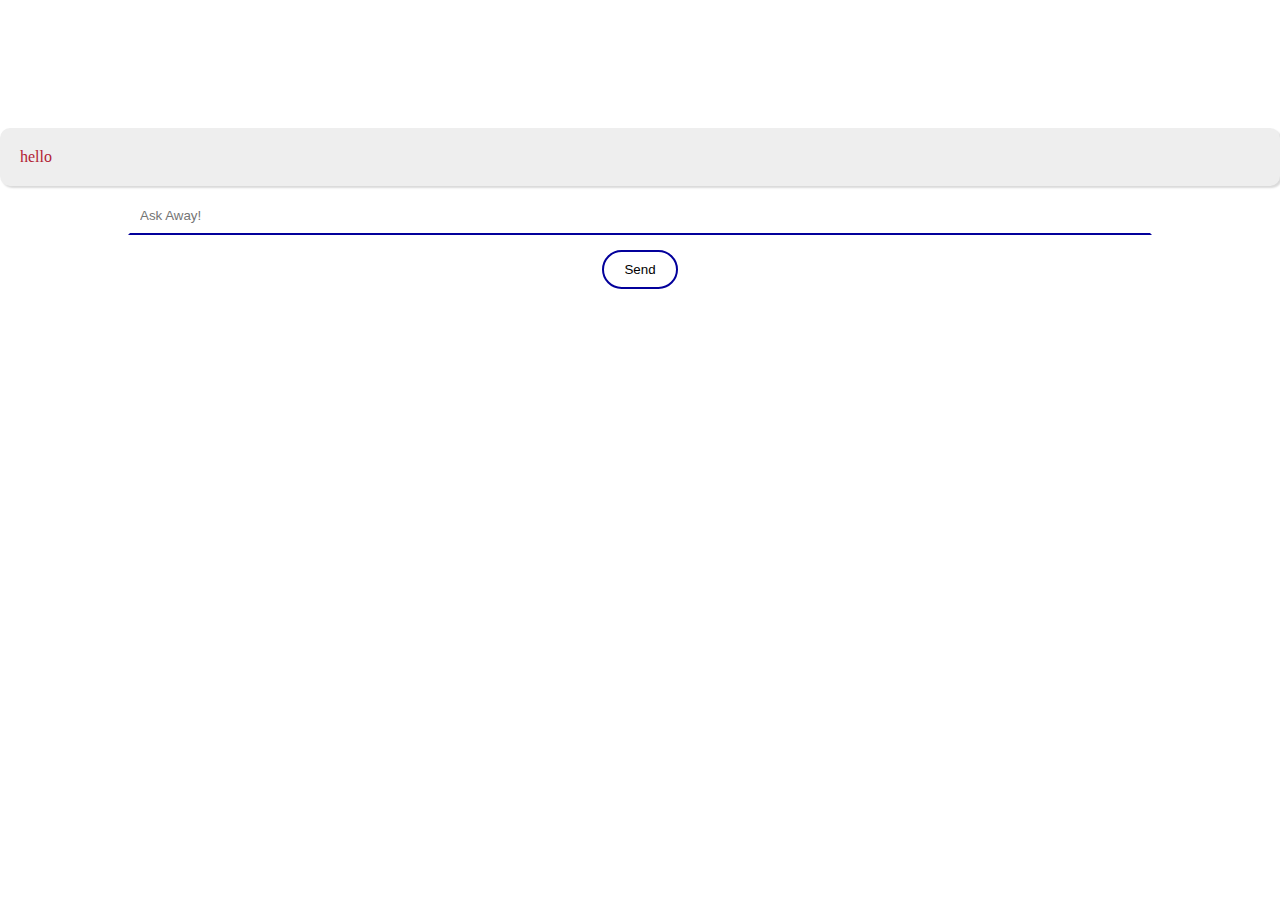
<file: chatbot/index.html>
<!doctype html>
<html>

<meta name="viewport" content="width=device-width, initial-scale=1, shrink-to-fit=no">
<meta charset="utf-8">

<head>

    <link href="https://fonts.googleapis.com/css2?family=Dosis&family=Open+Sans&family=Poiret+One&family=Raleway&display=swap&family=Poppins:wght@500&display=swap" rel="stylesheet">
    <link rel="stylesheet" href="https://stackpath.bootstrapcdn.com/bootstrap/4.5.0/css/bootstrap.min.css" integrity="sha384-9aIt2nRpC12Uk9gS9baDl411NQApFmC26EwAOH8WgZl5MYYxFfc+NcPb1dKGj7Sk" crossorigin="anonymous">
    <title> VoterFlux | Chatbot </title>
    <link rel="stylesheet" href="main.css">
</head>

<body>
    <div class="row">
        <div class="col-md-2"></div>
        <div class="col-md-8 bruhhh">
            <div class="chatbox">
                <p class="bottext">hello</p>
                <p id="invitext"></p>
            </div>

            <input id="message" placeholder="Ask Away!" type="text"></input> <br />
            <button id="submit">Send</button>

        </div>
        <div class="col-md-2"></div>
    </div>
    <script src="https://code.jquery.com/jquery-3.5.1.slim.min.js"
        integrity="sha384-DfXdz2htPH0lsSSs5nCTpuj/zy4C+OGpamoFVy38MVBnE+IbbVYUew+OrCXaRkfj" crossorigin="anonymous">
    </script>
    <script src="https://cdn.jsdelivr.net/npm/popper.js@1.16.1/dist/umd/popper.min.js"
        integrity="sha384-9/reFTGAW83EW2RDu2S0VKaIzap3H66lZH81PoYlFhbGU+6BZp6G7niu735Sk7lN" crossorigin="anonymous">
    </script>
    <script src="https://stackpath.bootstrapcdn.com/bootstrap/4.5.2/js/bootstrap.min.js"
        integrity="sha384-B4gt1jrGC7Jh4AgTPSdUtOBvfO8shuf57BaghqFfPlYxofvL8/KUEfYiJOMMV+rV" crossorigin="anonymous">
    </script>
    <script src="chat.js"></script>
</body>

</html>
</file>
<file: chatbot/main.css>
:root {
    --primary-color: #03009b;
    --secondary-color: #B22234;
    --lighter-bg-color: #eee;
    --nav-half-bg-color: rgba(255, 255, 255, 0.6);
    --font-color: #000;
    --bg-color: #fff;
    --switch-bg-color: rgba(0, 0, 0, 0.15);
    --loader-bg-color: #ffffff;
    --overlay-color: rgba(255, 255, 255, 0.1);
    --scroll-bg-color: #eee;
    --scroll-fg-color: #ccc;
}

* {
    margin: 0;
    padding: 0;
    box-sizing: border-box;
    outline: none !important;
}

body {
    overflow-x: hidden;
}

html {
    margin: 0;
    scroll-behavior: smooth !important; 
}

::scrollbar {
    width: 10px;
}

::-webkit-scrollbar {
    width: 10px;
}

::scrollbar-track {
    background-color: var(--scroll-bg-color);
}

::-webkit-scrollbar-track {
    background-color: var(--scroll-bg-color);
}

::scrollbar-thumb {
    background-color: var(--scroll-fg-color);
}

::-webkit-scrollbar-thumb {
    background-color: var(--scroll-fg-color);
}

::-moz-selection {
    color: #fff;
    background-color: var(--primary-color);
}

::-webkit-selection {
    color: #fff;
    background-color: var(--primary-color);
}

::selection {
    color: #fff;
    background-color: var(--primary-color);
}

input#message {
    border: transparent solid 2px;
    border-bottom-color: var(--primary-color);
    padding: 10px;
    width: 80%;
    transition: 0.25s;
    margin: 10px auto;
    background: none;
    color: var(--font-color);
}

#submit {
    border: var(--primary-color) solid 2px;
    color: var(--font-color);
    background: none;
    border-radius: 30px;
    padding: 10px 20px;
    transition: 0.5s;
    margin: 5px auto;
}

#submit:hover{
    background: var(--primary-color);
    color: #fff;
}

input#message:focus-within {
    border: transparent solid 2px;
    border-bottom-color: var(--secondary-color);
    width: 90%;
}

.bruhhh {
    padding-top: 10%;
    text-align:center;
}

.chatbox {
    background-color: #eee;
    border-radius: 10px;
    box-shadow: 2px 2px 2px rgba(0, 0, 0, 0.15);
    padding: 20px;
}

p.bottext {
    text-align: left;
    color: var(--secondary-color);
}

p#invitext {
    text-align: right;
    color: var(--primar-color);
}
</file>
